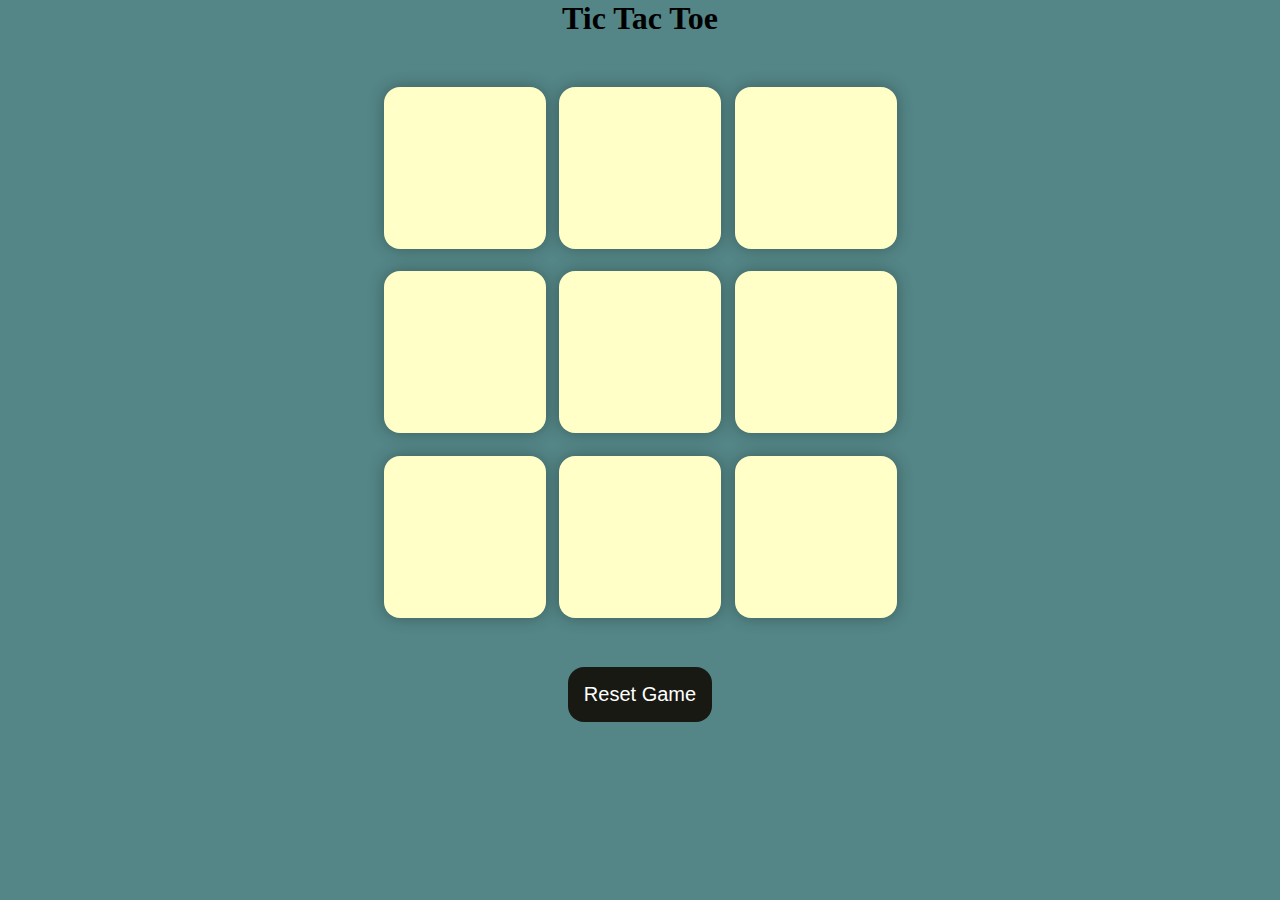
<file: Tic_Tac_Toe/index.html>
<!DOCTYPE html>
<html lang="en">
  <head>
    <meta charset="UTF-8" />
    <meta name="viewport" content="width=device-width, initial-scale=1.0" />
    <title>Tic-Tac-Toe Game</title>
    <link rel="stylesheet" href="style.css" />
  </head>
  <body>
    <div class="msg-container hide">
      <p id="msg"></p>
      <button id="new-btn">New Game</button>
    </div>
    <main>
      <h1>Tic Tac Toe</h1>
      <div class="container">
        <div class="game">
          <button class="box"></button>
          <button class="box"></button>
          <button class="box"></button>

          <button class="box"></button>
          <button class="box"></button>
          <button class="box"></button>

          <button class="box"></button>
          <button class="box"></button>
          <button class="box"></button>
        </div>
      </div>
      <button id="reset-btn">Reset Game</button>
    </main>
    <script src="script.js"></script>
  </body>
</html>
</file>
<file: Tic_Tac_Toe/style.css>
* {
  margin: 0;
  padding: 0;
}

body {
  background-color: #548687;
  text-align: center;
}

.container {
  height: 70vh;
  display: flex;
  justify-content: center;
  align-items: center;
}

.game {
  height: 60vmin;
  width: 60vmin;
  display: flex;
  flex-wrap: wrap;
  justify-content: center;
  align-items: center;
  gap: 1.5vmin;
}

.box {
  height: 18vh;
  width: 18vh;
  border-radius: 1rem;
  border: none;
  box-shadow: 0 0 1rem rgba(0, 0, 0, 0.3);
  font-size: 8vmin;
  color: #b0413e;
  background-color: #ffffc7;
}

#reset-btn {
  padding: 1rem;
  font-size: 1.25rem;
  background-color: #191913;
  color: #fff;
  border-radius: 1rem;
  border: none;
}

#new-btn {
  padding: 1rem;
  font-size: 1.25rem;
  background-color: #191913;
  color: #fff;
  border-radius: 1rem;
  border: none;
}

#msg {
  color: #ffffc7;
  font-size: 5vmin;
}

.msg-container {
  height: 100vmin;
  display: flex;
  justify-content: center;
  align-items: center;
  flex-direction: column;
  gap: 4rem;
}

.hide {
  display: none;
}
</file>
